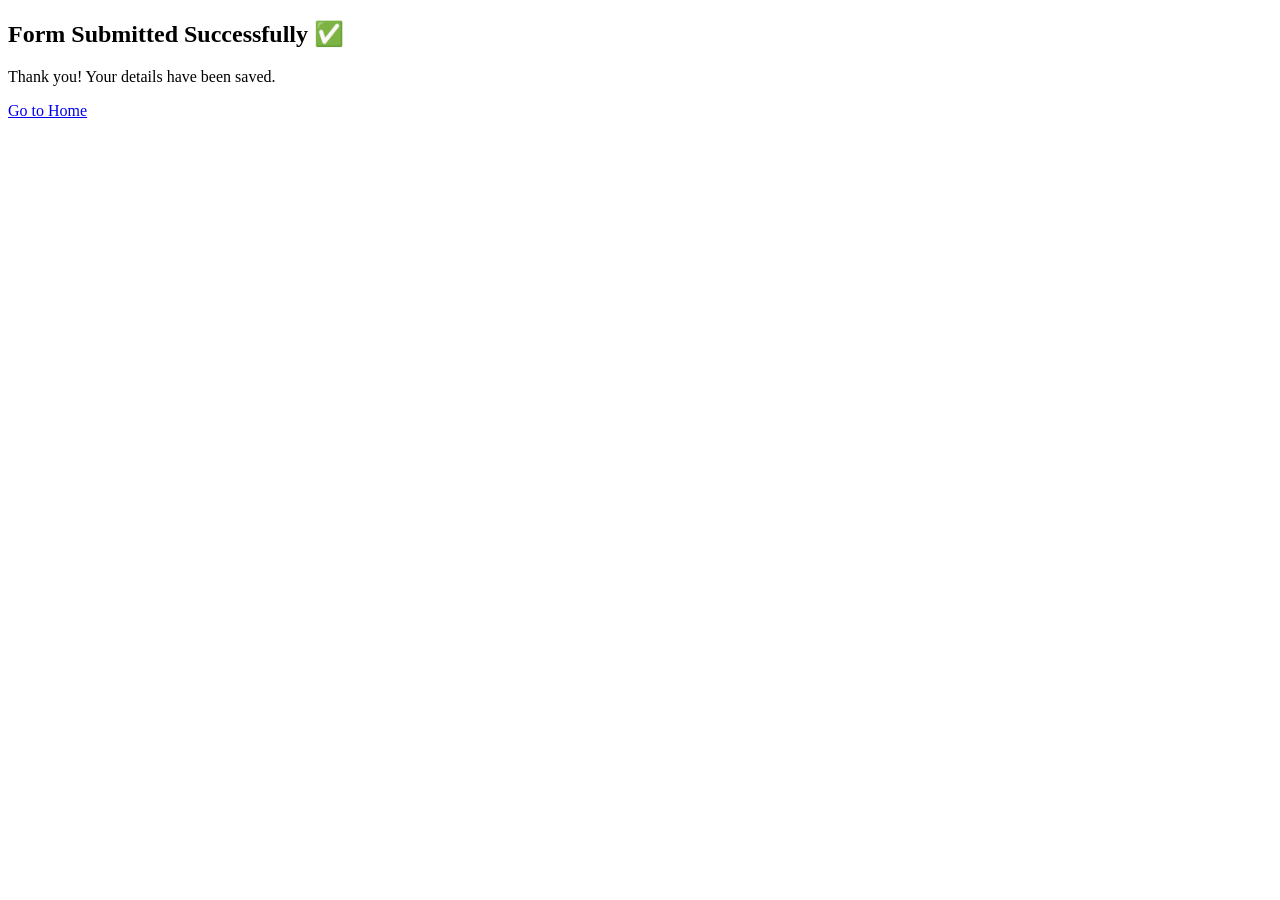
<file: success.html>
<!DOCTYPE html>
<html>
<head>
    <title>Success</title>
<body>

<div class="box">
    <h2>Form Submitted Successfully ✅</h2>
    <p>Thank you! Your details have been saved.</p>

    <a href="{% url 'home' %}" class="btn">Go to Home</a>
</div>

</body>
</html>
</file>
